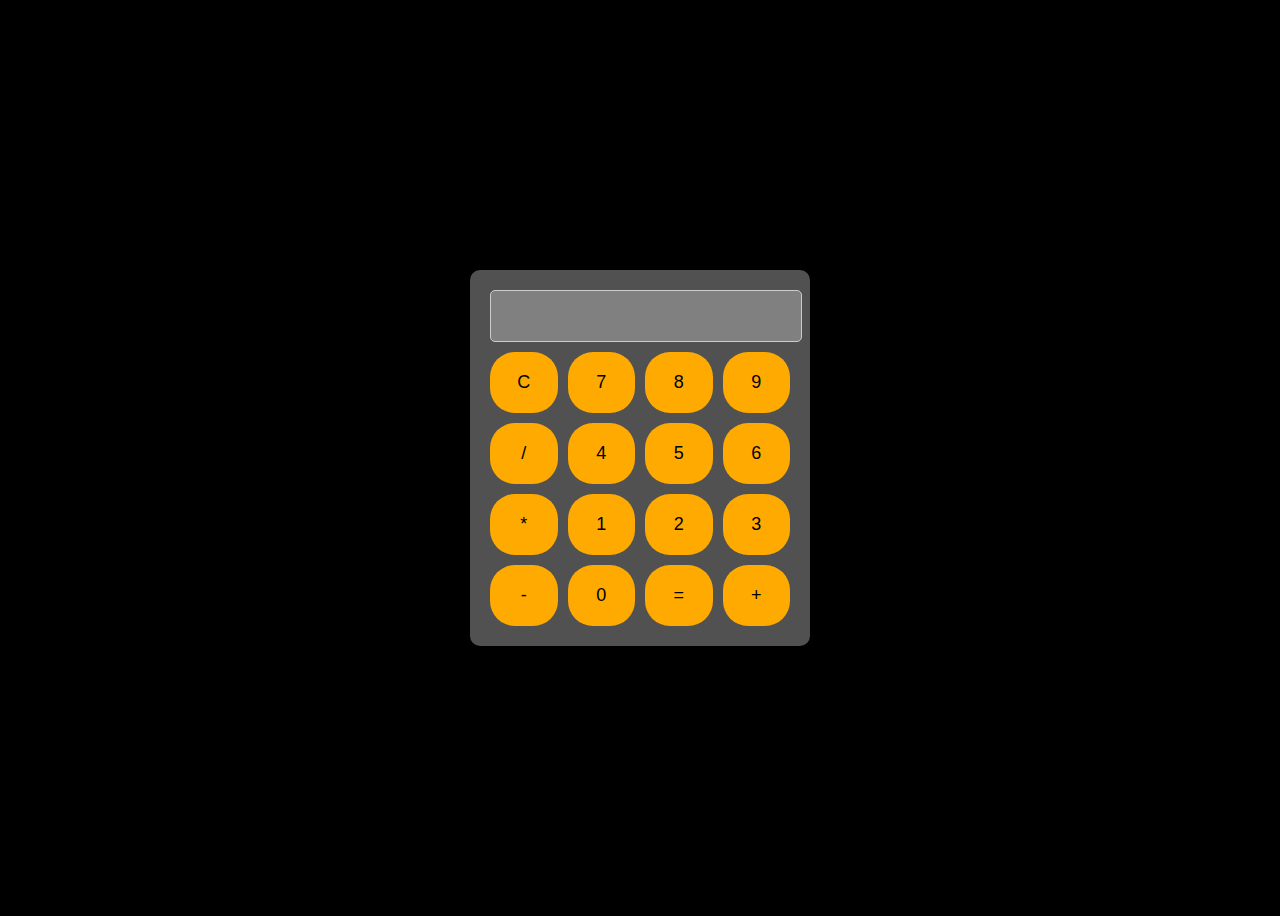
<file: Calculator/index.html>
<!DOCTYPE html>
<html lang="en">
<head>
    <meta charset="UTF-8">
    <meta name="viewport" content="width=device-width, initial-scale=1.0">
    <title>Simple Calculator</title>
    <link rel="stylesheet" href="styles.css">
</head>
<body>
    <div class="calculator">
        <input type="text" id="display" disabled>
        <div class="buttons">
            <button onclick="clearDisplay()">C</button>
            <button onclick="appendToDisplay('7')">7</button>
            <button onclick="appendToDisplay('8')">8</button>
            <button onclick="appendToDisplay('9')">9</button>
            <button onclick="appendToDisplay('/')">/</button>
            <button onclick="appendToDisplay('4')">4</button>
            <button onclick="appendToDisplay('5')">5</button>
            <button onclick="appendToDisplay('6')">6</button>
            <button onclick="appendToDisplay('*')">*</button>
            <button onclick="appendToDisplay('1')">1</button>
            <button onclick="appendToDisplay('2')">2</button>
            <button onclick="appendToDisplay('3')">3</button>
            <button onclick="appendToDisplay('-')">-</button>
            <button onclick="appendToDisplay('0')">0</button>
            <button onclick="calculateResult()">=</button>
            <button onclick="appendToDisplay('+')">+</button>
        </div>
    </div>
    <script src="script.js"></script>
</body>
</html>
</file>
<file: Calculator/styles.css>
body {
    display: flex;
    justify-content: center;
    align-items: center;
    height: 100vh;
    background-color: #000000;
    font-family: Arial, sans-serif;
}

.calculator {
    background-color: #525151;
    border-radius: 10px;
    box-shadow: 0 0 10px rgba(0, 0, 0, 0.1);
    padding: 20px;
    width: 300px;
}

#display {
    width: 100%;
    color: aqua;
    height: 40px;
    font-size: 24px;
    text-align: right;
    margin-bottom: 10px;
    border: 1px solid #ccc;
    border-radius: 5px;
    padding: 5px;
}

.buttons {
    display: grid;
    grid-template-columns: repeat(4, 1fr);
    gap: 10px;
}

button {
    padding: 20px;
    font-size: 18px;
    font-weight: 400;
    border: none;
    border-radius: 25px;
    background-color: #ffaa00;
    color: rgb(0, 0, 0);
    cursor: pointer;
    transition: background-color 0.3s;
}

button:hover {
    background-color: #888a87;
}
</file>
